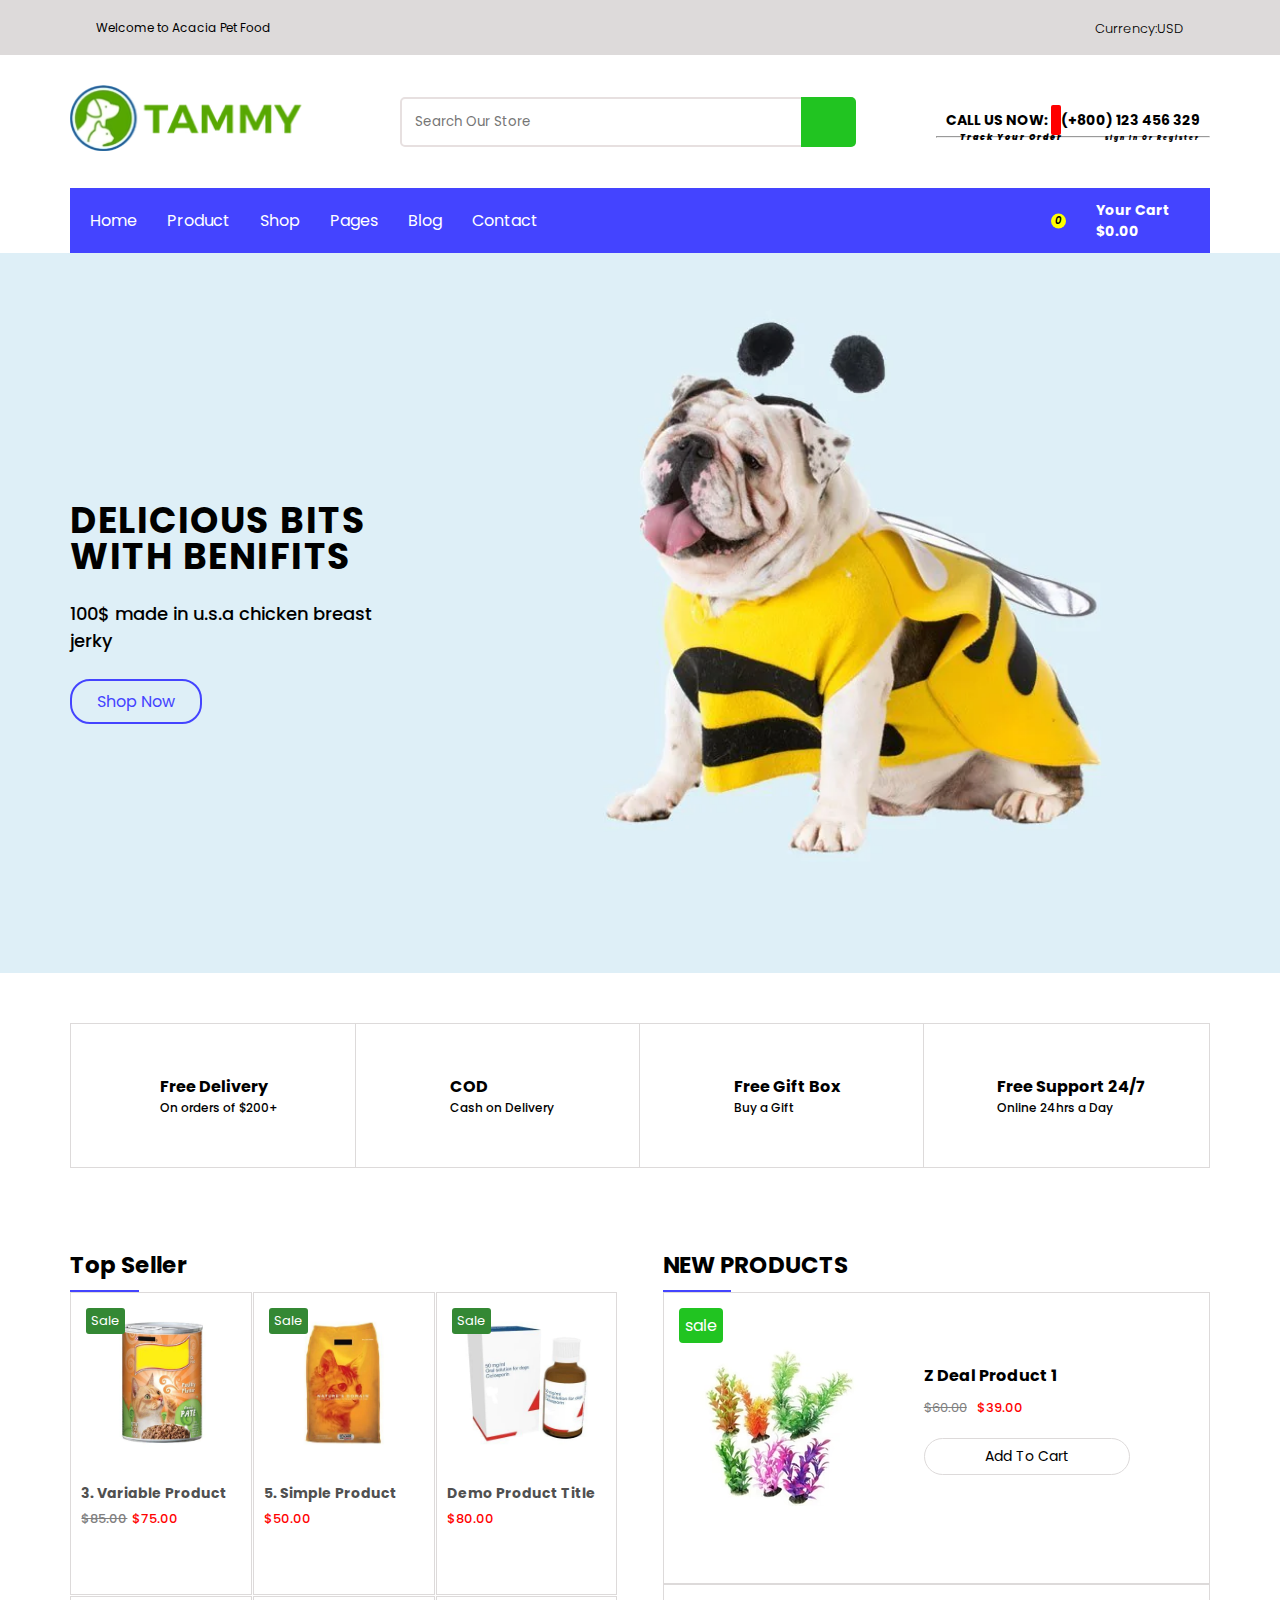
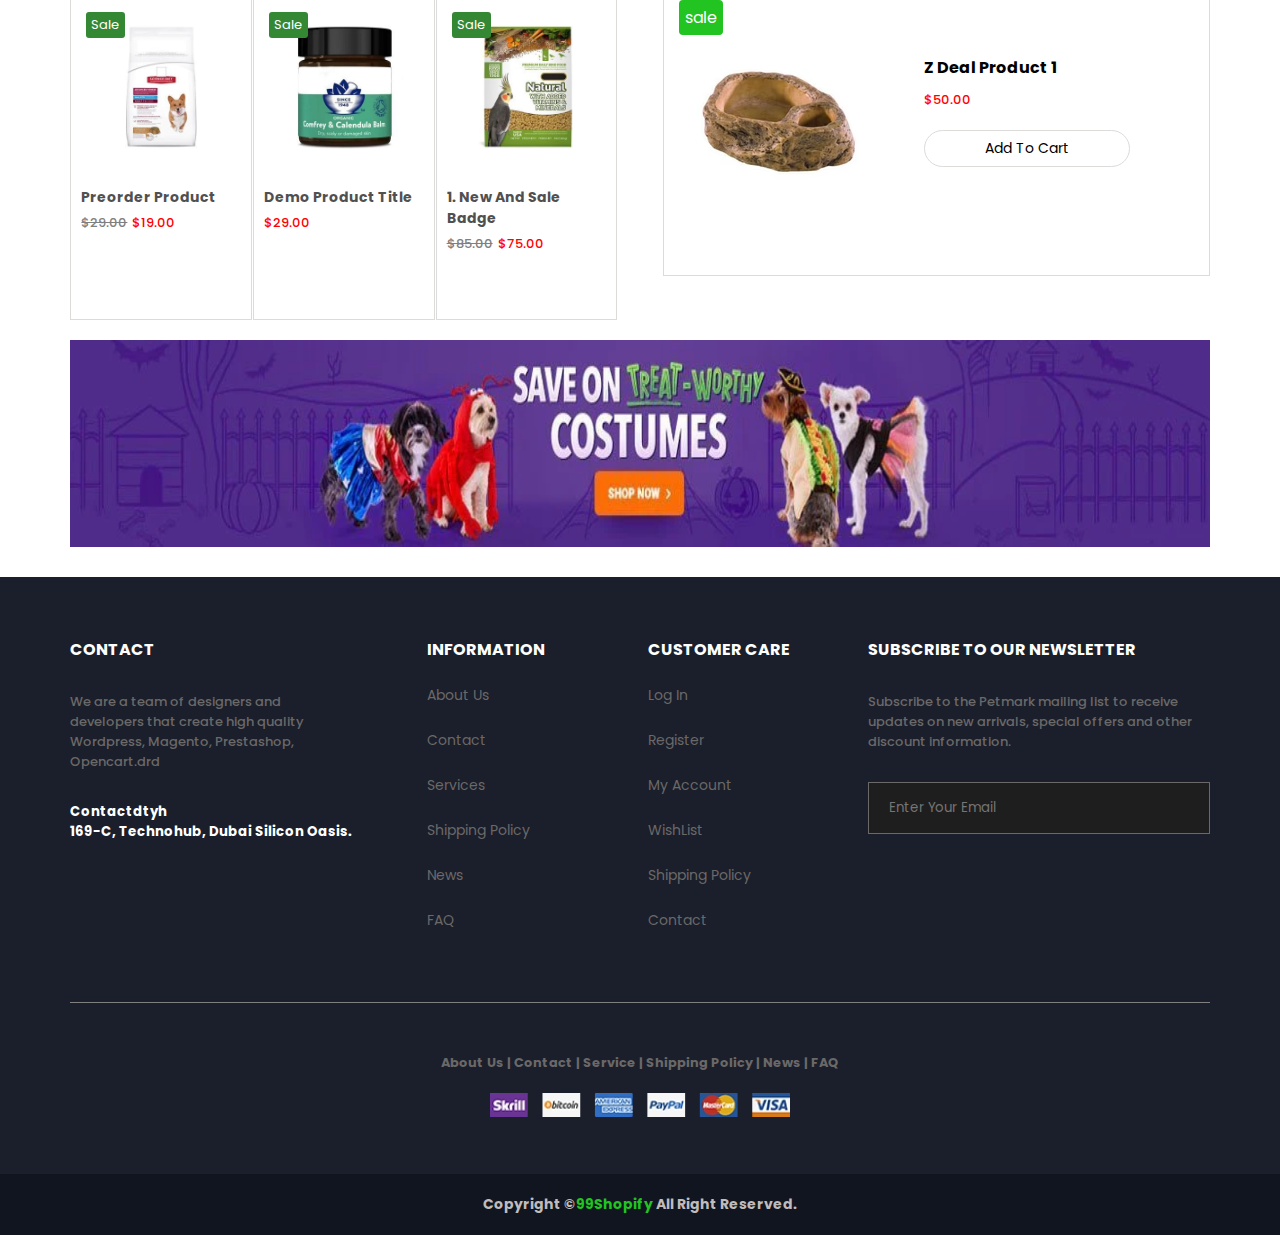
<file: index.html>
<!DOCTYPE html>
<html lang="en">
<head>
    <meta charset="UTF-8">
    <meta http-equiv="X-UA-Compatible" content="IE=edge">
    <meta name="viewport" content="width=device-width, initial-scale=1.0">
    <title>Tammy Demo</title>
    <!-- Google Fonts (poppins, san serif) -->
    <link
        href="https://fonts.googleapis.com/css2?family=Poppins:ital,wght@0,100;0,200;0,300;0,400;0,500;0,600;0,700;0,800;0,900;1,100;1,200;1,300;1,400;1,500;1,600;1,700;1,800;1,900&display=swap"
        rel="stylesheet">
    <!-- Font Awesome -->
    <link rel="stylesheet" href="https://cdnjs.cloudflare.com/ajax/libs/font-awesome/6.5.1/css/all.min.css"
        integrity="sha512-DTOQO9RWCH3ppGqcWaEA1BIZOC6xxalwEsw9c2QQeAIftl+Vegovlnee1c9QX4TctnWMn13TZye+giMm8e2LwA=="
        crossorigin="anonymous" referrerpolicy="no-referrer" />
    <!-- CSS File -->
    <link rel="stylesheet" href="./css/main.css">
</head>
<body>
    <nav class="nav">
        <div class="container">
            <div class="row">
                <div class="logo">
                    <a href="./index.html">
                        <img src="./imgs/logo-tammy-color_245x.avif" alt="">
                    </a>
                </div>
                <div class="content">
                    <ul>
                        <li><a href="#">Home <i class="fa-solid fa-angle-down"></i></a></li>
                        <li><a href="#">Product <i class="fa-solid fa-angle-down"></i></a></li>
                        <li><a href="#">Shop <i class="fa-solid fa-angle-down"></i></a></li>
                        <li><a href="#">Pages <i class="fa-solid fa-angle-down"></i></a></li>
                        <li><a href="#">Blog</a></li>
                        <li><a href="#">Contact</a></li>
                    </ul>
                </div>
            </div>
        </div>
    </nav>
    <header>
        <section class="info">
        <div class="row-info">
            <div class="left">
                <p>Welcome to Acacia Pet Food</p>
            </div>
            <div class="right">
                <p><a href="#">
                        Currency:USD <i class="fa-solid fa-mobile-screen"></i>
                    </a></p>
            </div>
        </div>
    </section>
    <section class="middle">
        <div class="container">
            <div class="row5">
                <div class="logo">
                    <a href="#">
                        <img src="./imgs/logo-tammy-color_245x.avif" alt="">
                    </a>
                </div>
                <div class="input">
                    <input type="text" placeholder="Search Our Store"> <i class="fa-solid fa-magnifying-glass"></i>
                </div>
                <div class="middle-end">
                    <div class="up">
                        <h3>
                            CALL US NOW: <i class="fa-solid fa-phone-flip"></i> (+800) 123 456 329
                        </h3>
                        <hr>
                        <div class="row1">
                            <div class="track">
                                <i class="fa-solid fa-car"></i>
                            </div>
                            <div class="sign">
                                <i class="fa-solid fa-user"></i>
                            </div>
                        </div>
                    </div>
                </div>
            </div>
        </div>
    </section>
    <section class="end">
    </header>
        <div class="container">
            <div class="all">
                <div class="row2">
                    <div class="start">
                        <ul>
                            <li><a href="#">Home <i class="fa-solid fa-angle-down"></i></a></li>
                            <li><a href="#">Product <i class="fa-solid fa-angle-down"></i></a></li>
                            <li><a href="#">Shop <i class="fa-solid fa-angle-down"></i></a></li>
                            <li><a href="#">Pages <i class="fa-solid fa-angle-down"></i></a></li>
                            <li><a href="#">Blog</a></li>
                            <li><a href="#">Contact</a></li>
                        </ul>
                    </div>
                    <div class="bars">
                        <i class="fa-solid fa-bars-staggered"></i>
                    </div>
                    <div class="end">
                        <a href="./cart.html">
                            <i class="fa-solid fa-basket-shopping"> <span>0</span></i>
                        </a>
                        <div class="cart">
                            <h4>Your Cart</h4>
                            <h4>$0.00</h4>
                        </div>
                    </div>
                </div>
            </div>
        </div>
    </section>
    <main class="pics">
        <div class="container">
            <div class="cont">
                <h1>delicious bits with benifits</h1>
                <p>100$ made in u.s.a chicken breast jerky</p>
                <button>shop now</button>
            </div>
        </div>
    </main>
    <section class="cards">
        <div class="container">
            <div class="row3">
                <div class="card">
                    <div class="icon">
                        <i class="fa-solid fa-truck"></i>
                    </div>
                    <div class="words">
                        <h5>Free Delivery</h5>
                        <p>On orders of $200+</p>
                    </div>
                </div>
                <div class="card">
                    <div class="icon">
                        <i class="fa-regular fa-credit-card"></i> </div>
                    <div class="words">
                        <h5>COD</h5>
                        <p>Cash on Delivery</p>
                    </div>
                </div>
                <div class="card">
                    <div class="icon">
                        <i class="fa-solid fa-gift"></i> </div>
                    <div class="words">
                        <h5>Free Gift Box</h5>
                        <p>Buy a Gift</p>
                    </div>
                </div>
                <div class="card">
                    <div class="icon">
                        <i class="fa-solid fa-headset"></i> </div>
                    <div class="words">
                        <h5>Free Support 24/7</h5>
                        <p>Online 24hrs a Day</p>
                    </div>
                </div>
            </div>
        </div>
    </section>
    <section class="products">
        <div class="container">
            <div class="row8">
                <div class="products-left">
                    <div class="slide">
                        <h3>Top Seller</h3>
                        <div class="iconat">
                            <div class="icon1">
                                <i class="fa-solid fa-chevron-left"></i>
                            </div>
                            <div class="icon1">
                                <i class="fa-solid fa-chevron-right"></i>
                            </div>
                        </div>
                    </div>
                    <div class="flex">
                        <div class="card1">
                            <div class="switch">
                                <div class="icon2">
                                    <i class="fa-regular fa-heart"></i>
                                </div>
                                <div class="icon2">
                                    <i class="fa-solid fa-arrows-rotate"></i>
                                </div>
                                <div class="icon2">
                                    <i class="fa-solid fa-magnifying-glass"></i>
                                </div>
                            </div>
                            <span>sale</span>
                            <div class="image">
                                <img src="./imgs/product-6_89dffb2f-9343-436d-896a-40fb00b43a88_large.webp" alt="">
                            </div>
                            <div class="card-body">
                                <h4>3. Variable Product</h4>
                                <div class="text">
                                    <p>$85.00</p>
                                    <p class="red">$75.00</p>
                                </div>
                            </div>
                            <div class="button">
                                <button>Add To Cart</button>
                            </div>
                        </div>
                        <div class="card1">
                            <div class="switch">
                                <div class="icon2">
                                    <i class="fa-regular fa-heart"></i>
                                </div>
                                <div class="icon2">
                                    <i class="fa-solid fa-arrows-rotate"></i>
                                </div>
                                <div class="icon2">
                                    <i class="fa-solid fa-magnifying-glass"></i>
                                </div>
                            </div>
                            <span>sale</span>
                            <div class="image">
                                <img src="./imgs/product2.webp" alt="">
                            </div>
                            <div class="card-body">
                                <h4>5. Simple Product</h4>
                                <div class="text">
                                    <p class="red">$50.00</p>
                                </div>
                            </div>
                            <div class="button">
                                <button>Add To Cart</button>
                            </div>
                        </div>
                        <div class="card1">
                            <div class="switch">
                                <div class="icon2">
                                    <i class="fa-regular fa-heart"></i>
                                </div>
                                <div class="icon2">
                                    <i class="fa-solid fa-arrows-rotate"></i>
                                </div>
                                <div class="icon2">
                                    <i class="fa-solid fa-magnifying-glass"></i>
                                </div>
                            </div>
                            <span>sale</span>
                            <div class="image">
                                <img src="./imgs/product3.webp" alt="">
                            </div>
                            <div class="card-body">
                                <h4>Demo Product Title</h4>
                                <div class="text">
                                    <p class="red">$80.00</p>
                                </div>
                            </div>
                            <div class="button">
                                <button>Add To Cart</button>
                            </div>
                        </div>
                        <div class="card1">
                            <div class="switch">
                                <div class="icon2">
                                    <i class="fa-regular fa-heart"></i>
                                </div>
                                <div class="icon2">
                                    <i class="fa-solid fa-arrows-rotate"></i>
                                </div>
                                <div class="icon2">
                                    <i class="fa-solid fa-magnifying-glass"></i>
                                </div>
                            </div>
                            <span>sale</span>
                            <div class="image">
                                <img src="./imgs/product4.webp" alt="">
                            </div>
                            <div class="card-body">
                                <h4>Preorder Product</h4>
                                <div class="text">
                                    <p>$29.00</p>
                                    <p class="red">$19.00</p>
                                </div>
                            </div>
                            <div class="button">
                                <button>Add To Cart</button>
                            </div>
                        </div>
                        <div class="card1">
                            <div class="switch">
                                <div class="icon2">
                                    <i class="fa-regular fa-heart"></i>
                                </div>
                                <div class="icon2">
                                    <i class="fa-solid fa-arrows-rotate"></i>
                                </div>
                                <div class="icon2">
                                    <i class="fa-solid fa-magnifying-glass"></i>
                                </div>
                            </div>
                            <span>sale</span>
                            <div class="image">
                                <img src="./imgs/product5.webp" alt="">
                            </div>
                            <div class="card-body">
                                <h4>Demo Product Title</h4>
                                <div class="text">

                                    <p class="red">$29.00</p>
                                </div>
                            </div>
                            <div class="button">
                                <button>Add To Cart</button>
                            </div>
                        </div>
                        <div class="card1">
                            <div class="switch">
                                <div class="icon2">
                                    <i class="fa-regular fa-heart"></i>
                                </div>
                                <div class="icon2">
                                    <i class="fa-solid fa-arrows-rotate"></i>
                                </div>
                                <div class="icon2">
                                    <i class="fa-solid fa-magnifying-glass"></i>
                                </div>
                            </div>
                            <span>sale</span>
                            <div class="image">
                                <img src="./imgs/product-1_large.webp" alt="">
                            </div>
                            <div class="card-body">
                                <h4>1. New And Sale Badge</h4>
                                <div class="text">
                                    <p>$85.00</p>
                                    <p class="red">$75.00</p>
                                </div>
                            </div>
                            <div class="button">
                                <button>Add To Cart</button>
                            </div>
                        </div>
                    </div>
                </div>
                <div class="products-right">
                    <div class="slide">
                        <h3>new products</h3>
                        <div class="iconat">
                            <div class="icon1">
                                <i class="fa-solid fa-chevron-left"></i>
                            </div>
                            <div class="icon1">
                                <i class="fa-solid fa-chevron-right"></i>
                            </div>
                        </div>
                    </div>
                    <div class="tog">
                        <div class="card2">
                            <span>sale</span>
                            <div class="with">
                                <div class="image">
                                    <img src="./imgs/pr1.avif" alt="">
                                </div>
                                <div class="right-content">
                                    <h4>Z Deal Product 1</h4>
                                    <div class="price">
                                        <p>$60.00</p>
                                        <p class="red">$39.00</p>
                                    </div>
                                    <div class="stars">
                                        <div class="star">
                                            <i class="fa-solid fa-star"></i>
                                        </div>
                                        <div class="star">
                                            <i class="fa-solid fa-star"></i>
                                        </div>
                                        <div class="star">
                                            <i class="fa-solid fa-star"></i>
                                        </div>
                                        <div class="star">
                                            <i class="fa-solid fa-star"></i>
                                        </div>
                                        <div class="star">
                                            <i class="fa-solid fa-star-half-stroke"></i>
                                        </div>
                                    </div>
                                    <div class="button1">
                                        <button>Add To Cart</button>
                                    </div>
                                </div>
                            </div>
                        </div>
                        <div class="card2">
                            <span>sale</span>
                            <div class="with">
                                <div class="image">
                                    <img src="./imgs/pr2.avif" alt="">
                                </div>
                                <div class="right-content">
                                    <h4>Z Deal Product 1</h4>
                                    <div class="price">

                                        <p class="red">$50.00</p>
                                    </div>
                                    <div class="stars">
                                        <div class="star">
                                            <i class="fa-solid fa-star"></i>
                                        </div>
                                        <div class="star">
                                            <i class="fa-solid fa-star"></i>
                                        </div>
                                        <div class="star">
                                            <i class="fa-solid fa-star"></i>
                                        </div>
                                        <div class="star">
                                            <i class="fa-solid fa-star"></i>
                                        </div>
                                        <div class="star">
                                            <i class="fa-solid fa-star"></i>
                                        </div>
                                    </div>
                                    <div class="button1">
                                        <button>Add To Cart</button>
                                    </div>
                                </div>
                            </div>
                        </div>
                    </div>
                </div>
            </div>
        </div>
    </section>
    <div class="scale">
        <div class="container">
            <div class="image1">
                <img src="./imgs/scale1.webp" alt="">
            </div>
        </div>
    </div>
    <footer>
        <section class="last">
        <div class="container">
            <div class="siblings">
                <div class="one">
                    <h4>CONTACT</h4>
                    <p>We are a team of designers and developers that create high quality Wordpress, Magento,
                        Prestashop, Opencart.drd</p>
                    <h5>Contactdtyh<br>169-C, Technohub, Dubai Silicon Oasis.</h5>
                    <div class="some-icons">
                        <div class="first">
                            <i class="fa-brands fa-facebook-f"></i>
                        </div>
                        <div class="first">
                            <i class="fa-brands fa-twitter"></i>
                        </div>
                        <div class="first">
                            <i class="fa-brands fa-instagram"></i>
                        </div>
                        <div class="first">
                            <i class="fa-brands fa-google-plus-g"></i>
                        </div>
                        <div class="first">
                            <i class="fa-brands fa-linkedin-in"></i>
                        </div>
                    </div>
                </div>
                <div class="two">
                    <h4>INFORMATION</h4>
                    <ul>
                        <li><a href="#">About Us</a></li>
                        <li><a href="#">Contact</a></li>
                        <li><a href="#">Services</a></li>
                        <li><a href="#">Shipping Policy</a></li>
                        <li><a href="#">News</a></li>
                        <li><a href="#">FAQ</a></li>
                    </ul>
                </div>
                <div class="two">
                    <h4>CUSTOMER CARE</h4>
                    <ul>
                        <li><a href="#">Log In</a></li>
                        <li><a href="#">Register</a></li>
                        <li><a href="#">My Account</a></li>
                        <li><a href="#">WishList</a></li>
                        <li><a href="#">Shipping Policy</a></li>
                        <li><a href="#">Contact</a></li>
                    </ul>
                </div>
                <div class="last-one">
                    <h4>SUBSCRIBE TO OUR NEWSLETTER</h4>
                    <p>Subscribe to the Petmark mailing list to receive updates on new arrivals, special offers and
                        other discount information.</p>
                    <div class="input1">
                        <input type="text" placeholder="Enter Your Email">
                        <div class="email">
                            <i class="fa-solid fa-envelope"></i>
                        </div>
                    </div>
                </div>
            </div>
        </div>
    </section>
    <section class="middle-last">
        <div class="container1">
            <div class="mid">
                <div class="bye">
                    <h3>About Us | Contact | Service | Shipping Policy | News | FAQ</h3>
                </div>
                <div class="pay">
                    <div class="image2">
                        <img src="./imgs/skrill.avif" alt="">
                    </div>   
                </div>
            </div>
        </div>
    </section>
    <div class="the-end">
        <h3>Copyright ©<span>99Shopify</span> All Right Reserved.</h3>
    </div>
    </footer>
    <!-- JS -->
    <script src="./js/main.js"></script>
</body>
</html>
</file>
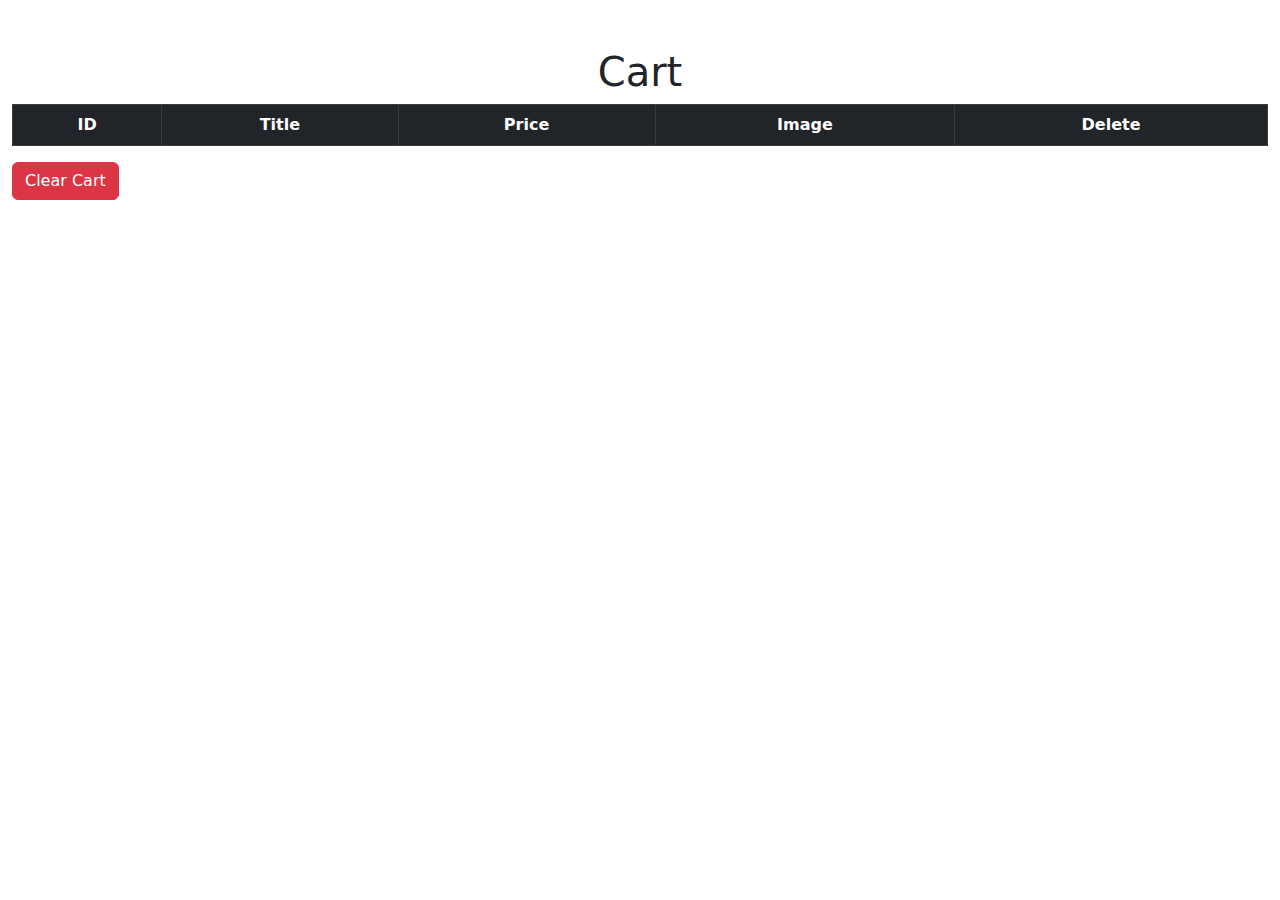
<file: cart.html>
<!DOCTYPE html>
<html lang="en">
<head>
    <meta charset="UTF-8">
    <meta http-equiv="X-UA-Compatible" content="IE=edge">
    <meta name="viewport" content="width=device-width, initial-scale=1.0">
    <title>Document</title>
    <!-- Google Fonts (poppins, san serif) -->
    <link
        href="https://fonts.googleapis.com/css2?family=Poppins:ital,wght@0,100;0,200;0,300;0,400;0,500;0,600;0,700;0,800;0,900;1,100;1,200;1,300;1,400;1,500;1,600;1,700;1,800;1,900&display=swap"
        rel="stylesheet">
    <!-- Font Awesome -->
    <link rel="stylesheet" href="https://cdnjs.cloudflare.com/ajax/libs/font-awesome/6.5.1/css/all.min.css"
        integrity="sha512-DTOQO9RWCH3ppGqcWaEA1BIZOC6xxalwEsw9c2QQeAIftl+Vegovlnee1c9QX4TctnWMn13TZye+giMm8e2LwA=="
        crossorigin="anonymous" referrerpolicy="no-referrer" />
    <!-- Bootstrap -->
    <link rel="stylesheet" href="./css/bootstrap.min.css">
</head>
<body>
    

    <section class="py-5">
        <div class="container-fluid">
            <h1 class="text-center">Cart</h1>
            <table class="table table-bordered text-center">
                <thead class="table-dark">
                    <th>ID</th>
                    <th>Title</th>
                    <th>Price</th>
                    <th>Image</th>
                    <th>Delete</th>
                </thead>
                <tbody id="tbody"></tbody>
            </table>
            <button class="btn btn-danger" id="deleteAll">
                Clear Cart
            </button>
        </div>
    </section>

    





    <!-- JS -->
    <script src="./js/cart.js"></script>
</body>
</html>
</file>
<file: css/main.css>
* {
    margin: 0;
    padding: 0;
    box-sizing: border-box;
    font-family: poppins, sans-serif;
}

.nav {
    width: 100%;
    margin: -100px 0 0;
    padding: 10px 0;
    background-color: rgba(255, 255, 255, 0.856);
    position: fixed;
    top: 0;
    left: 0;
    z-index: 1111;
    transition: all 0.8s ease-in-out;
}

.container {
    width: 89%;
    margin: 0 auto;
}

.row {
    display: flex;
    justify-content: space-between;
    align-items: center;
}

.logo img {
    width: 250px;
}


.content ul {
    display: flex;
    gap: 10px;
    list-style-type: none;
}

.content ul li a {
    display: inline-block;
    padding: 20px 10px;
    font-size: 16px;
    color: black;
    text-decoration: none;
}

.info {
    background-color: rgb(221, 218, 218);
}

.row-info {
    display: flex;
    justify-content: space-between;
    align-items: center;
    padding: 15px 0;
    width: 85%;
    margin: auto;
}

.left {
    font-size: 12px;
    color: black;
}

.right a {
    text-decoration: none;
    font-size: 13px;
    color: black;
    font-weight: 300;
}

.middle {
    padding: 30px 0;
}

.row5 {
    display: flex;
    justify-content: space-between;
    align-items: center;
    flex-wrap: wrap;
}

.input {
    width: 40%;
    position: relative;
}

.input input {
    width: 100%;
    padding: 13px;
    border-radius: 5px;
    border: 2px solid rgb(231, 224, 224);
    outline: none;
}

.input i {
    position: absolute;
    top: 0;
    right: 0;
    width: 12%;
    background-color: rgb(33, 196, 33);
    border-top-right-radius: 5px;
    border-bottom-right-radius: 5px;
    color: white;
    height: 100%;
    display: flex;
    justify-content: center;
    align-items: center;
    cursor: pointer;
}

.input i:hover {
    background-color: darkgreen;
}

.middle-end .up h3 {
    font-size: 14px;
    padding: 5px 10px;
}

.middle-end .up h3 i {
    padding: 5px;
    border-radius: 2px;
    background-color: red;
    color: white;
    font-size: 14px;
}

.row1 {
    display: flex;
    justify-content: space-between;
    align-items: center;
}

.track {
    width: 50%;
    text-align: start;
    position: relative;
}

.track::after {
    content: '';
    background-color: black;
    position: absolute;
    top: 50%;
    right: 0;
    width: 1px;
    height: 50%;
    transform: translateY(-50%);
}

.track i {
    font-size: 12px;
    cursor: pointer;
    color: rgb(22, 22, 22);
    transition: all 0.4s ease-in-out;
}

.track i:hover {
    color: green;
}

.track i::after {
    content: "Track Your Order";
    color: black;
    font-size: 8px;
    letter-spacing: 2px;
    font-weight: 900;
    position: absolute;
    top: 50%;
    right: 10px;
    transform: translateY(-50%);
    transition: all 0.4s ease-in-out;
}

.track i:hover::after {
    color: green;
}

.sign {
    width: 47%;
    text-align: start;
    position: relative;
}

.sign i {
    font-size: 12px;
    cursor: pointer;
    color: rgb(22, 22, 22);
    transition: all 0.4s ease-in-out;
}

.sign i:hover {
    color: green;
}

.sign i::after {
    content: "sign In Or Register";
    color: black;
    font-size: 6px;
    letter-spacing: 2px;
    font-weight: 900;
    position: absolute;
    top: 50%;
    right: 10px;
    transform: translateY(-50%);
    transition: all 0.4s ease-in-out;
}

.sign i:hover::after {
    color: green;
}

.all {
    padding: 10px 40px 10px 10px;
    background-color: rgb(68, 68, 255);
}

.row2 {
    display: flex;
    justify-content: space-between;
    align-items: center;
}

.start ul {
    list-style-type: none;
    display: flex;
    gap: 10px;
}

.start ul li a {
    display: inline-block;
    padding: 10px 10px;
    font-size: 16px;
    color: white;
    text-decoration: none;
}

.bars {
    display: none;
}

.end {
    display: flex;
    gap: 30px;
    align-items: center;
}

.end a{
    color: white;
    font-size: 28px;
    position: relative;
    cursor: pointer;
}

.end a i span {
    position: absolute;
    top: 50%;
    right: -55%;
    width: 15px;
    height: 15px;
    display: flex;
    justify-content: center;
    align-items: center;
    font-size: 10px;
    background-color: yellow;
    color: black;
    font-weight: 600;
    transform: translateY(-50%);
    border-radius: 50%;
}

.cart h4 {
    font-size: 14px;
    color: white;
}


.pics {
    width: 100%;
    height: 80vh;
    background-image: url(../imgs/dog1.webp);
    background-size: cover;
    background-position: center center;
    display: flex;
    align-items: center;
    animation-name: pics;
    animation-duration: 20s;
    animation-iteration-count: infinite;
}

@keyframes pics {
    25% {
        background-image: url(../imgs/dog1.webp);
    }

    50% {
        background-image: url(../imgs/dog2.webp);
    }

    75% {
        background-image: url(../imgs/dog2.webp);
    }

    100% {
        background-image: url(../imgs/dog1.webp);
    }
}

.cont {
    width: 30%;
}

.cont h1 {
    font-size: 36px;
    line-height: 1;
    letter-spacing: 1.5px;
    text-transform: uppercase;
}

.cont p {
    font-size: 18px;
    font-weight: 500;
    padding: 25px 0;
}

.cont button {
    padding: 8px 25px;
    border: 2px solid rgb(68, 68, 255);
    border-radius: 20px;
    font-size: 16px;
    font-weight: 400;
    cursor: pointer;
    background-color: transparent;
    color: rgb(68, 68, 255);
    text-transform: capitalize;
    transition: all 0.1s ease-in-out;
}

.cont button:hover {
    background-color: rgb(68, 68, 255);
    color: white;
}

.row3 {
    display: flex;
    justify-content: space-between;
    align-items: center;
    flex-wrap: wrap;
    border: 1px solid rgb(221, 218, 218);
}

.row8 {
    display: flex;
    flex-wrap: wrap;
    justify-content: space-between;
}

.cards {
    padding: 50px 0;

}

.card {
    width: 25%;
    padding: 50px 0;
    display: flex;
    justify-content: center;
    gap: 10px;
    align-items: center;
}

.card:not(:last-child) {
    border-right: 1px solid rgb(221, 218, 218);
}

.icon {
    font-size: 26px;
    color: rgb(68, 68, 255);
}

.words h5 {
    font-size: 16px;
}

.words p {
    font-size: 12px;
    font-weight: 500;
}

.products {
    padding: 20px 0;
}

.products-left,
.products-right {
    width: 48%;
}

.slide {
    display: flex;
    justify-content: space-between;
    align-items: center;
}

.slide h3 {
    width: 50%;
    font-size: 23px;
    padding: 10px 0;
    position: relative;
}

.products-left h3::before {
    content: '';
    background-color: rgb(68, 68, 255);
    position: absolute;
    bottom: 0;
    left: 0;
    height: 2px;
    width: 25%;
}

.iconat {
    display: flex;
    gap: 10px;
}

.icon1 {
    font-size: 16px;
    cursor: pointer;
    color: gray;
}

.flex {
    display: flex;
    gap: 1px;
    flex-wrap: wrap;
}

.card1 {
    width: calc((100% - 2px) / 3);
    position: relative;
    border: 1px solid rgb(221, 218, 218);
    cursor: pointer;
    padding-bottom: 20px;
    overflow: hidden;
}

.switch {
    display: flex;
    gap: 2px;
    flex-direction: column;
    position: absolute;
    top: 10px;
    right: 15px;
    transform: translateY(calc(-100% + -10px));
    transition: all 0.4s ease-in-out;
}

.card1:hover .switch {
    transform: translateY(0)
}

.icon2 {
    width: 30px;
    height: 30px;
    display: flex;
    justify-content: center;
    align-items: center;
    font-size: 16px;
    font-weight: 400;
}

.card1 span {
    font-size: 13px;
    color: white;
    padding: 3px 5px;
    border-radius: 3px;
    background-color: rgb(52, 136, 52);
    text-transform: capitalize;
    position: absolute;
    top: 15px;
    left: 15px;
}

.image img {
    width: 100%;
    display: block;
}

.card-body {
    padding: 10px 10px 40px;
}

.card-body h4 {
    font-size: 14px;
    color: rgb(80, 80, 80);
}

.text {
    display: flex;
    gap: 5px;
    padding: 5px 0;
}

.text p:not(:last-child) {
    text-decoration: line-through;
    color: gray;
    font-size: 13px;
    font-weight: 500;
}

.red {
    font-size: 13px;
    font-weight: 500;
    color: red;
}

.button {
    text-align: center;
    width: 100%;
    position: absolute;
    bottom: -40px;
    transition: all 0.4s ease-in-out;
}

.card1:hover .button {
    bottom: 20px;
}

.button button {
    padding: 7px 30px;
    font-size: 14px;
    color: black;
    border: 1px solid rgb(221, 218, 218);
    border-radius: 20px;
    background-color: transparent;
    cursor: pointer;
    transition: all 0.4s ease-in-out;
}

.button button:hover {
    background-color: blanchedalmond;
}

.products-right h3 {
    width: 50%;
    font-size: 23px;
    padding: 10px 0;
    position: relative;
    text-transform: uppercase;
}

.products-right h3::before {
    content: '';
    background-color: rgb(68, 68, 255);
    position: absolute;
    bottom: 0;
    left: 0;
    height: 2px;
    width: 25%;
}

.tog {
    display: flex;
    flex-wrap: wrap;
}

.card2 {
    width: 100%;
    border: 1px solid rgb(221, 218, 218);
    position: relative;
    padding: 20px 0 40px;
}

.card2 span {
    position: absolute;
    top: 15px;
    left: 15px;
    font-size: 16px;
    padding: 5px 6px;
    color: white;
    border-radius: 4px;
    background-color: rgb(33, 196, 33);
}

.with {
    display: flex;
    gap: 30px;
}

.right-content {
    padding-top: 50px;
}

.price {
    display: flex;
    gap: 10px;
    padding: 10px 0;
}

.price p:not(:last-child) {
    font-size: 13px;
    color: gray;
    text-decoration: line-through;
}

.stars {
    display: flex;
    gap: 2px;
    text-align: start;
}

.star {
    color: gold;
    font-size: 15px;
    cursor: pointer;
}

.button1 {
    text-align: center;
    padding: 10px 0;
}

.button1 button {
    padding: 7px 60px;
    font-size: 14px;
    background-color: transparent;
    border: 1px solid rgb(221, 218, 218);
    cursor: pointer;
    border-radius: 20px;
    transition: all 0.4s ease-in-out;
}

.button1 button:hover {
    background-color: rgb(33, 196, 33);
    color: white;
}

.scale {
    width: 100%;
    height: 23vh;
}

.image1 {
    width: 100%;
    height: 23vh;
    overflow: hidden;
}

.image1 img {
    width: 100%;
    height: 23vh;
    cursor: pointer;
    transition: all 0.4s ease-in-out;
}

.image1 img:hover {
    transform: scale(1.1);
}

.last {
    background-color: #1a1f2b;
    padding: 60px 0 0 0;
    margin-top: 30px
}

.siblings {
    display: flex;
    justify-content: space-between;
}

.one {
    width: 25%;
    color: white;
}

.one p {
    padding: 30px 0;
    font-size: 13px;
    font-weight: 500;
    color: rgb(107, 104, 104);
}

.one h5 {
    padding-bottom: 30px;
}

.some-icons {
    display: flex;
    gap: 10px;
}

.first {
    font-size: 25px;
    color: rgb(192, 188, 188);
    cursor: pointer;
}

.two {
    width: 13%;
    color: white;
}

.two ul {
    list-style-type: none;
    display: flex;
    flex-direction: column;
    gap: 20px;
    padding: 20px 0;
}

.two ul li a {
    text-decoration: none;
    font-size: 14px;
    color: rgb(107, 104, 104);
    transition: all 0.4s ease-in-out;
}

.two ul li a:hover {
    color: rgb(33, 196, 33);
}

.last-one {
    color: white;
    width: 30%;
}

.last-one p {
    padding: 30px 0;
    font-size: 13px;
    font-weight: 500;
    color: rgb(107, 104, 104);
}

.input1 {
    width: 100%;
    position: relative;
}

.input1 input {
    width: 100%;
    padding: 15px 20px;
    background-color: rgb(31, 30, 30);
    border: 1px solid rgb(107, 104, 104);
    color: white;
    outline: none;
}

.email {
    position: absolute;
    top: 0;
    right: 0;
    width: 20%;
    height: 100%;
    background-color: transparent;
    display: flex;
    justify-content: center;
    align-items: center;
    font-size: 20px;
    cursor: pointer;
    transition: all 0.4s ease-in-out;
}

.email:hover {
    color: rgb(33, 196, 33);
}

.middle-last {
    background-color: #1a1f2b;
    padding: 50px 0;
}

.mid {
    display: flex;
    justify-content: center;
    align-items: center;
    flex-direction: column;
}

.bye {
    font-size: 11px;
    color: rgb(107, 104, 104);
    font-weight: 200;
}

.pay {
    padding-top: 20px;
    display: flex;
    justify-content: center;
}

.pay .image2 {
    width: 300px;
}

.pay .image2 img {
    width: 100%;
}

.container1 {
    width: 89%;
    margin: 0 auto;
    border-top: 1px solid gray;
    padding-top: 50px;
}

.the-end {
    padding: 20px 0;
    width: 100%;
    background-color: #10151f;
    text-align: center;
}

.the-end h3 {
    color: rgb(192, 188, 188);
    font-size: 14px;
}

.the-end h3 span {
    color: rgb(33, 196, 33);
    cursor: pointer;
}

.the-end h3 span:hover {
    text-decoration: underline;
}

@media screen and (max-width:576px) {
    .container {
        width: 94%;
        margin: 0 auto;
    }

    .input {
        width: 100%;
    }

    .row5 {
        flex-direction: column;
        text-align: center;
        gap: 40px;
    }

    .start {
        display: none;
    }

    .bars {
        display: inline-block;
        font-size: 22px;
        width: 50px;
        height: 35px;
        display: flex;
        justify-content: center;
        align-items: center;
        color: white;
        background-color: black;
        cursor: pointer;
        border: 1px solid white;
    }

    .cont {
        width: 100%;
    }

    .card {
        width: 100%;
        border: 1px solid rgb(221, 218, 218);
    }

    .nav {
        display: none;
    }

    .products-left,
    .products-right {
        width: 100%;
    }

    .card1 {
        width: 100%;
    }

    .card2 .button1 button {
        padding: 7px 30px;
    }

    .scale{
        height: 10vh;
    }

    .image1{
        height: 10vh;
    }

    .image1 img{
        height: 10vh;
    }
    .siblings{
        flex-direction: column;
        gap: 30px;
    }
    .one, .two, .last-one{
        width: 100%;
    }
}
</file>
